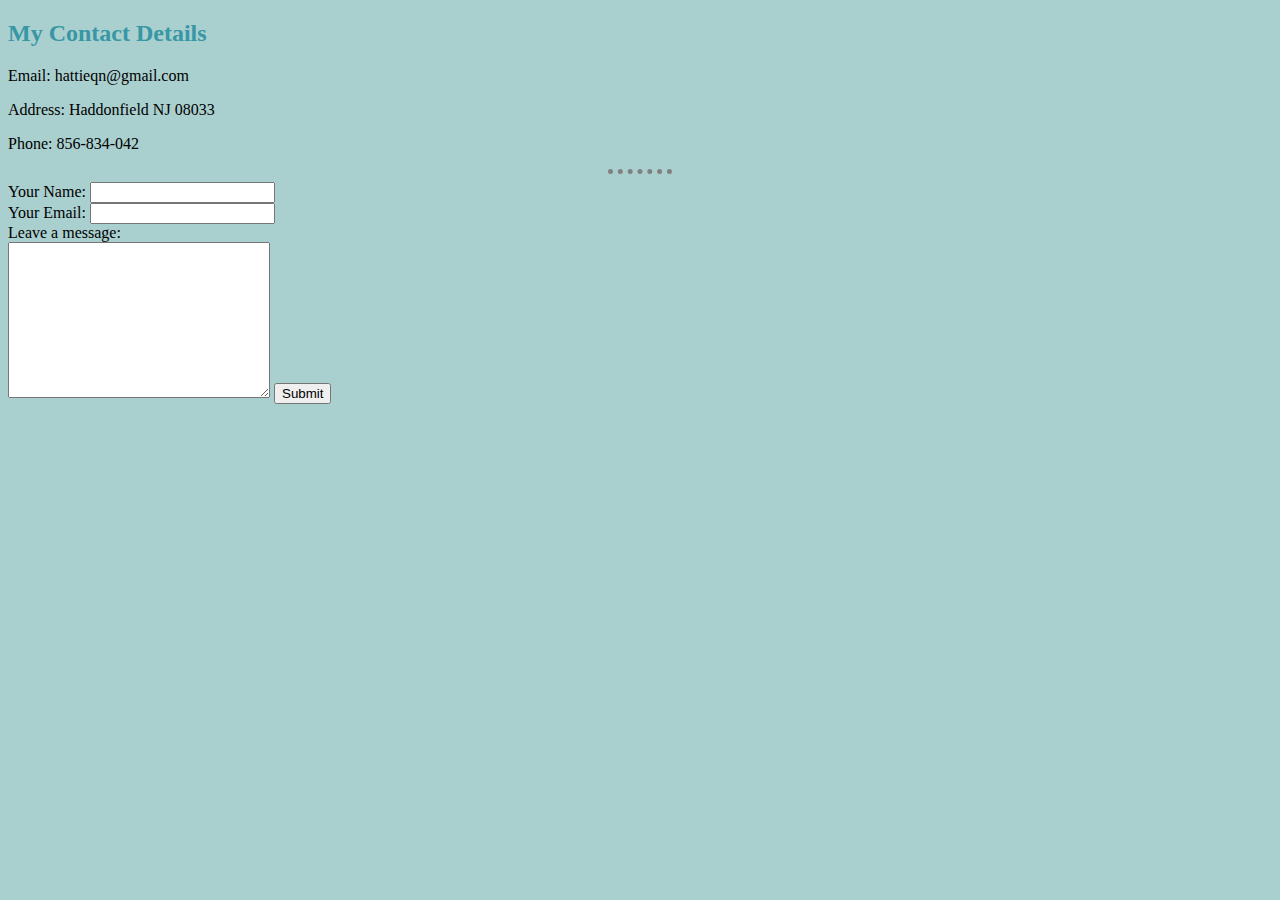
<file: Contact.html>
<!DOCTYPE html>
<html lang="en" dir="ltr">

<head>
  <meta charset="utf-8">
  <title>Contact Me</title>
  <link rel="stylesheet" href="css/style.css">


</head>

<body>
  <form action=""></form>
  <h2>My Contact Details</h2>
  <p>Email: hattieqn@gmail.com</p>
  <p>Address: Haddonfield NJ 08033</p>
  <p>Phone: 856-834-042</p>
  <hr>

  <form class="" action="mailto:hattieqn@gmail.com" method="post" enctype="text/plain">
    <label for="name">Your Name:</label>
   <input type="text" name="yourName" value=""><br>
    <label for="email">Your Email:</label>
<input type="email" name="yourEmail" value=""><br>
    <label for="">Leave a message:</label><br>
    <textarea name="yourMessage" cols="30" rows="10"></textarea>
    <input type="submit">

  <form class="" action="index.html" method="post">


  </form>
</body>

</html>
</file>
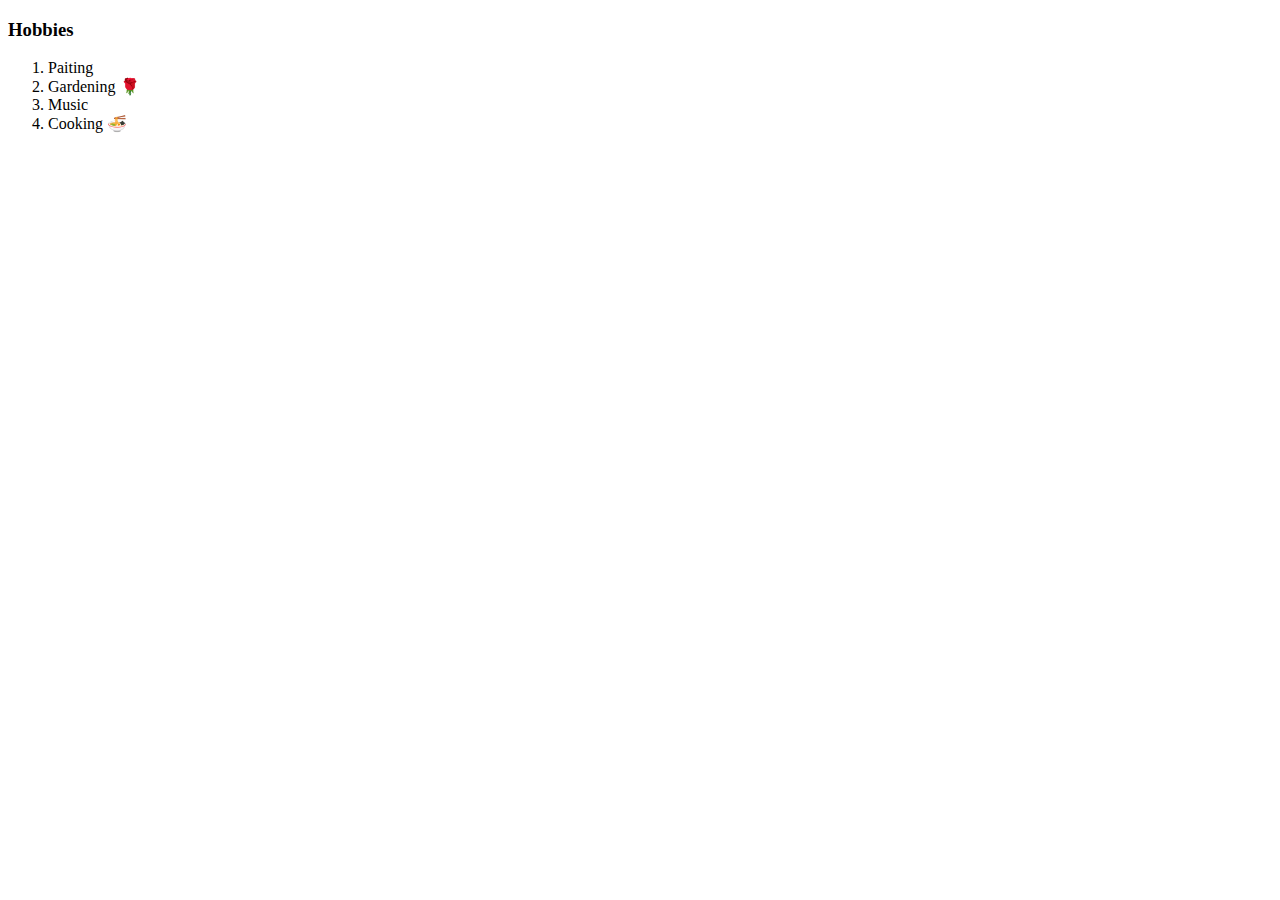
<file: hobbies.html>
<!DOCTYPE html>
<html lang="en" dir="ltr">
  <head>
    <meta charset="utf-8">
    <title>My Hobbies</title>
  </head>
  <body>
    <h3>Hobbies</h3>
    <ol>
      <li>Paiting</li>
      <li>Gardening 🌹</li>
      <li>Music</li>
      <li>Cooking 🍜</li>
    </ol>
  </body>
</html>
</file>
<file: css/style.css>
body {
  background-color: #aacfcf;
}

hr {

  border-style: none;
  border-top-style: dotted;
  border-color: grey;
  border-width: 5px;
  width: 5%;
}

h1{color:#3797a4;}
h2{color:#3797a4;}
h3{color:#66BFBF;}
</file>
